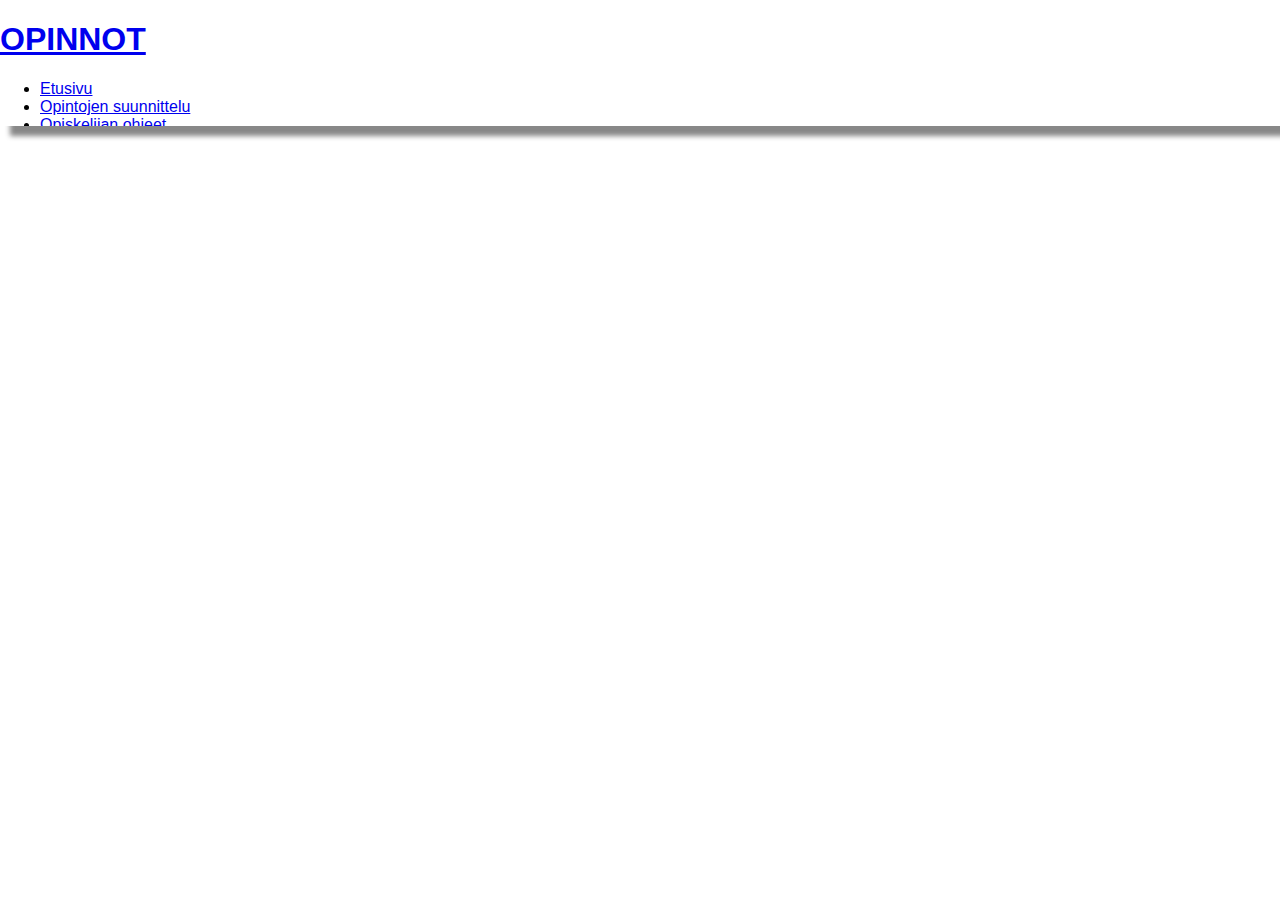
<file: index.html>
<!DOCTYPE html>
<html>
<head>
	<meta charset="utf-8"/>
	<base target="_parent" />
	<link rel="stylesheet" type="text/css" href="https://universityofhelsinki.github.io/Styleguide/css/styles.css">
	<link rel="stylesheet" href="style.css">
	<script src="https://ajax.googleapis.com/ajax/libs/jquery/3.2.1/jquery.min.js"></script>
	<title>UH Header</title>

</head>
<body>
	<script type="text/javascript">
	function getParameterByName(name, url) {
	    if (!url) url = window.location.href;
	    name = name.replace(/[\[\]]/g, "\\$&");
	    var regex = new RegExp("[?&]" + name + "(=([^&#]*)|&|#|$)"),
	        results = regex.exec(url);
	    if (!results) return null;
	    if (!results[2]) return '';
	    return decodeURIComponent(results[2].replace(/\+/g, " "));
	  }

	  $(function() {
	  	var locale = getParameterByName('locale');
	  	if(locale == null) {
	  		locale = 'fi';
	  	}
	  	$("a, h1").each(function() {
	  		var lang = $(this).attr('lang');
	  		if(typeof lang == typeof undefined || lang == false) {

	  		} else if(lang == locale) {
	  			$(this).show();
	  		} else {
				$(this).hide();				
	  		}
	  	});
	  });
	</script>
	<div id="navi">
		<div class="l-top-bar">
		    <div class="l-top-bar__subregion">
		        <div class="l-top-bar__main">
		            <a lang="fi" class="logo" href="/fi">
		                <h1 class="logo__sitename">OPINNOT</h1>
	                </a>
	                <a lang="en" class="logo" href="/en">
		                <h1 class="logo__sitename">STUDIES</h1>
		            </a>
		            <a lang="sv" class="logo" href="/sv">
		                <h1 class="logo__sitename">STUDIER</h1>		                
		            </a>
		        </div>
		    </div>
		</div>
		<div class="l-menu-bar with-top-bar">
			<nav class="main-menu">
		  		<ul class="menu">
		  			<li class="is-lvl1 is-active main-menu__front">
		      			<span class="main-menu__home"></span>
		      			<a lang="fi" href="https://qa.student.helsinki.fi" class="active">Etusivu</a>
		      			<a lang="en" href="https://qa.student.helsinki.fi" class="active">Front page</a>
		      			<a lang="sv" href="https://qa.student.helsinki.fi" class="active">Förstasidan</a>
		    		</li>
		  			<li class="is-lvl1">
		      			<a lang="fi" href="https://sis-helsinki-test.funidata.fi/student/degree">Opintojen suunnittelu</a>		      			
		      			<a lang="en" href="https://sis-helsinki-test.funidata.fi/student/degree">Study planning</a>
		      			<a lang="sv" href="https://sis-helsinki-test.funidata.fi/student/degree">Studieplanering</a>
		    		</li>
		    		<li class="is-lvl1">
		      			<a lang="fi" href="https://dev.guide.student.helsinki.fi/fi">Opiskelijan ohjeet</a>
		      			<a lang="en" href="https://dev.guide.student.helsinki.fi/en">Instructions for students</a>
		      			<a lang="sv" href="https://dev.guide.student.helsinki.fi/sv">Instruktioner för studerande</a>
		    		</li>
		    		<li class="last is-lvl1 is-expandable">
		      			<span class="main-menu__expand-toggle main-menu__expand"></span>
		      			<a lang="fi" class="main-menu__expand-toggle" href="">Työkalut</a>
		      			<a lang="en" class="main-menu__expand-toggle" href="">Tools</a>
		      			<a lang="sv" class="main-menu__expand-toggle" href="">Verktyg</a>
		      			<ul class="menu">
							<li class="is-lvl2">
								<a lang="fi" href="https://weboodi.helsinki.fi/hytest/omatopinn.jsp?NaytSuor=1&Kieli=1">Opintosuoritukset</a>
								<a lang="en" href="https://weboodi.helsinki.fi/hytest/omatopinn.jsp?NaytSuor=1&Kieli=6">Prestationer</a>
								<a lang="sv" href="https://weboodi.helsinki.fi/hytest/omatopinn.jsp?NaytSuor=1&Kieli=2">Completed studies</a>
							</li>
							<li class="is-lvl2">
								<a lang="fi" href="http://www.helsinki.fi/office365">Sähköposti</a>
								<a lang="en" href="http://www.helsinki.fi/office365">Email</a>
								<a lang="sv" href="http://www.helsinki.fi/office365">E-post</a>
							</li>
							<li class="is-lvl2">
								<a lang="fi" href="http://www.helsinki.fi/kirjasto/fi/etusivu">Kirjasto</a>
								<a lang="en" href="http://www.helsinki.fi/kirjasto/en/home">Library</a>
								<a lang="sv" href="http://www.helsinki.fi/kirjasto/sv/hem">Bibliotek</a>
							</li>
							<li class="is-lvl2">
								<a lang="fi" href="https://mot.kielikone.fi/mot/hy/netmot.exe">MOT-sanakirjat</a>
								<a lang="en" href="https://mot.kielikone.fi/mot/hy/netmot.exe">MOT Dictionaries</a>
								<a lang="sv" href="https://mot.kielikone.fi/mot/hy/netmot.exe">MOT-ordböcker</a>
							</li>
							<li class="is-lvl2">
								<a lang="fi" href="https://opinder.helsinki.fi">Opinder-yhteisöpalvelu</a>
								<a lang="en" href="https://opinder.helsinki.fi">Opinder social networking service</a>
								<a lang="sv" href="https://opinder.helsinki.fi">Opinder social nätverkstjänst</a>								
							</li>
						</ul>
		        	</li>			
				</ul>
			</nav>
			<nav class="fatmenu">
				<ul class="menu is-open expandthis">
					<li class="is-lvl1 last is-expandable">
						<ul class="menu">
							<li class="is-lvl2">
								<a lang="fi" href="https://weboodi.helsinki.fi/hytest/omatopinn.jsp?NaytSuor=1&Kieli=1">Opintosuoritukset</a>
								<a lang="en" href="https://weboodi.helsinki.fi/hytest/omatopinn.jsp?NaytSuor=1&Kieli=6">Completed studies</a>
								<a lang="sv" href="https://weboodi.helsinki.fi/hytest/omatopinn.jsp?NaytSuor=1&Kieli=2">Prestationer</a>
							</li>
							<li class="is-lvl2">
								<a lang="fi" href="http://www.helsinki.fi/office365">Sähköposti</a>
								<a lang="en" href="http://www.helsinki.fi/office365">Email</a>
								<a lang="sv" href="http://www.helsinki.fi/office365">E-post</a>
							</li>
							<li class="is-lvl2">
								<a lang="fi" href="http://www.helsinki.fi/kirjasto/fi/etusivu">Kirjasto</a>
								<a lang="en" href="http://www.helsinki.fi/kirjasto/en/home">Library</a>
								<a lang="sv" href="http://www.helsinki.fi/kirjasto/sv/hem">Bibliotek</a>
							</li>
							<li class="is-lvl2">
								<a lang="fi" href="https://mot.kielikone.fi/mot/hy/netmot.exe">MOT-sanakirjat</a>
								<a lang="en" href="https://mot.kielikone.fi/mot/hy/netmot.exe">MOT Dictionaries</a>
								<a lang="sv" href="https://mot.kielikone.fi/mot/hy/netmot.exe">MOT-ordböcker</a>
							</li>
							<li class="is-lvl2">
								<a lang="fi" href="https://opinder.helsinki.fi">Opinder-yhteisöpalvelu</a>
								<a lang="en" href="https://opinder.helsinki.fi">Opinder social networking service</a>
								<a lang="sv" href="https://opinder.helsinki.fi">Opinder social nätverkstjänst</a>
							</li>
						</ul>
					</li>
					<span class="fatmenu__collapse"></span>
				</ul>
			</nav>
		</div>
	</div>

	<script src="uh-header.js"></script>
	<script>
	  uhHeader({ origin: 'https://sis-helsinki-test.funidata.fi' });	 
	</script>

</body>
</html>
</file>
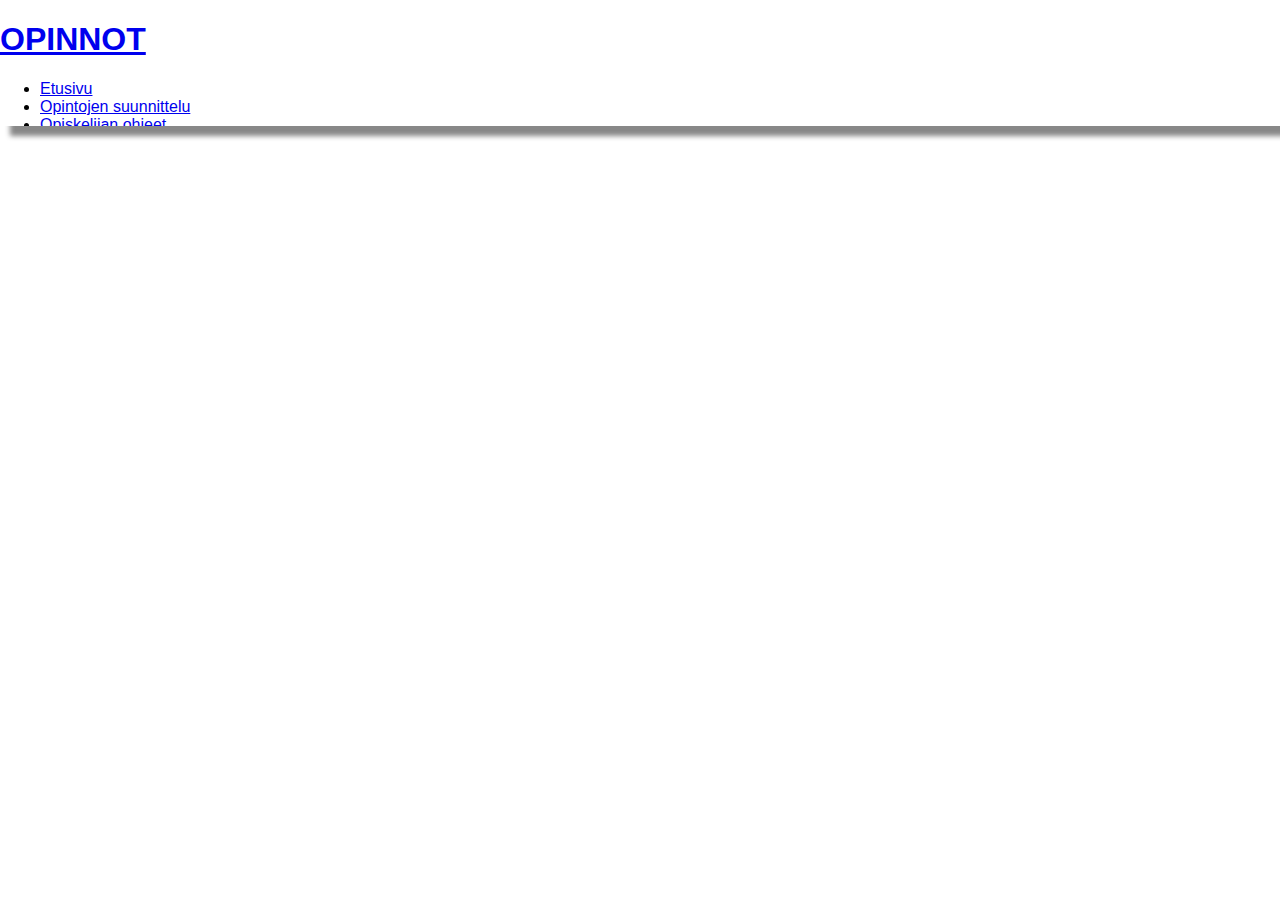
<file: production-header.html>
<!DOCTYPE html>
<html>
<head>
	<meta charset="utf-8"/>
	<base target="_parent" />
	<link rel="stylesheet" type="text/css" href="https://universityofhelsinki.github.io/Styleguide/css/styles.css">
	<link rel="stylesheet" href="style.css">
	<script src="https://ajax.googleapis.com/ajax/libs/jquery/3.2.1/jquery.min.js"></script>
	<title>UH Header</title>

</head>
<body>
	<script type="text/javascript">
	function getParameterByName(name, url) {
	    if (!url) url = window.location.href;
	    name = name.replace(/[\[\]]/g, "\\$&");
	    var regex = new RegExp("[?&]" + name + "(=([^&#]*)|&|#|$)"),
	        results = regex.exec(url);
	    if (!results) return null;
	    if (!results[2]) return '';
	    return decodeURIComponent(results[2].replace(/\+/g, " "));
	  }

	  $(function() {
	  	var locale = getParameterByName('locale');
	  	if(locale == null) {
	  		locale = 'fi';
	  	}
	  	$("a, h1").each(function() {
	  		var lang = $(this).attr('lang');
	  		if(typeof lang == typeof undefined || lang == false) {

	  		} else if(lang == locale) {
	  			$(this).show();
	  		} else {
				$(this).hide();				
	  		}
	  	});
	  });
	</script>
	<div id="navi">
		<div class="l-top-bar">
		    <div class="l-top-bar__subregion">
		        <div class="l-top-bar__main">
		            <a lang="fi" class="logo" href="/fi">
		                <h1 class="logo__sitename">OPINNOT</h1>
	                </a>
	                <a lang="en" class="logo" href="/en">
		                <h1 class="logo__sitename">STUDIES</h1>
		            </a>
		            <a lang="sv" class="logo" href="/sv">
		                <h1 class="logo__sitename">STUDIER</h1>		                
		            </a>
		        </div>
		    </div>
		</div>
		<div class="l-menu-bar with-top-bar">
			<nav class="main-menu">
		  		<ul class="menu">
		  			<li class="is-lvl1 is-active main-menu__front">
		      			<span class="main-menu__home"></span>
		      			<a lang="fi" href="https://student.helsinki.fi" class="active">Etusivu</a>
		      			<a lang="en" href="https://student.helsinki.fi" class="active">Front page</a>
		      			<a lang="sv" href="https://student.helsinki.fi" class="active">Förstasidan</a>
		    		</li>
		  			<li class="is-lvl1">
		      			<a lang="fi" href="https://sis-helsinki.funidata.fi/student/degree">Opintojen suunnittelu</a>		      			
		      			<a lang="en" href="https://sis-helsinki.funidata.fi/student/degree">Study planning</a>
		      			<a lang="sv" href="https://sis-helsinki.funidata.fi/student/degree">Studieplanering</a>
		    		</li>
		    		<li class="is-lvl1">
		      			<a lang="fi" href="https://guide.student.helsinki.fi/fi">Opiskelijan ohjeet</a>
		      			<a lang="en" href="https://guide.student.helsinki.fi/en">Instructions for students</a>
		      			<a lang="sv" href="https://guide.student.helsinki.fi/sv">Instruktioner för studerande</a>
		    		</li>
		    		<li class="last is-lvl1 is-expandable">
		      			<span class="main-menu__expand-toggle main-menu__expand"></span>
		      			<a lang="fi" class="main-menu__expand-toggle" href="">Työkalut</a>
		      			<a lang="en" class="main-menu__expand-toggle" href="">Tools</a>
		      			<a lang="sv" class="main-menu__expand-toggle" href="">Verktyg</a>
		      			<ul class="menu">
							<li class="is-lvl2">
								<a lang="fi" href="https://weboodi.helsinki.fi/hy/omatopinn.jsp?NaytSuor=1&Kieli=1">Opintosuoritukset</a>
								<a lang="en" href="https://weboodi.helsinki.fi/hy/omatopinn.jsp?NaytSuor=1&Kieli=6">Completed studies</a>
								<a lang="sv" href="https://weboodi.helsinki.fi/hy/omatopinn.jsp?NaytSuor=1&Kieli=2">Prestationer</a>
							</li>
							<li class="is-lvl2">
								<a lang="fi" href="http://www.helsinki.fi/office365">Sähköposti</a>
								<a lang="en" href="http://www.helsinki.fi/office365">Email</a>
								<a lang="sv" href="http://www.helsinki.fi/office365">E-post</a>
							</li>
							<li class="is-lvl2">
								<a lang="fi" href="http://www.helsinki.fi/kirjasto/fi/etusivu">Kirjasto</a>
								<a lang="en" href="http://www.helsinki.fi/kirjasto/en/home">Library</a>
								<a lang="sv" href="http://www.helsinki.fi/kirjasto/sv/hem">Bibliotek</a>
							</li>
							<li class="is-lvl2">
								<a lang="fi" href="https://mot.kielikone.fi/mot/hy/netmot.exe">MOT-sanakirjat</a>
								<a lang="en" href="https://mot.kielikone.fi/mot/hy/netmot.exe">MOT Dictionaries</a>
								<a lang="sv" href="https://mot.kielikone.fi/mot/hy/netmot.exe">MOT-ordböcker</a>
							</li>
							<li class="is-lvl2">
								<a lang="fi" href="https://opinder.helsinki.fi">Opinder-yhteisöpalvelu</a>
								<a lang="en" href="https://opinder.helsinki.fi">Opinder social networking service</a>
								<a lang="sv" href="https://opinder.helsinki.fi">Opinder social nätverkstjänst</a>								
							</li>
						</ul>
		        	</li>			
				</ul>
			</nav>
			<nav class="fatmenu">
				<ul class="menu is-open expandthis">
					<li class="is-lvl1 last is-expandable">
						<ul class="menu">
							<li class="is-lvl2">
								<a lang="fi" href="https://weboodi.helsinki.fi/hy/omatopinn.jsp?NaytSuor=1&Kieli=1">Opintosuoritukset</a>
								<a lang="en" href="https://weboodi.helsinki.fi/hy/omatopinn.jsp?NaytSuor=1&Kieli=6">Completed studies</a>
								<a lang="sv" href="https://weboodi.helsinki.fi/hy/omatopinn.jsp?NaytSuor=1&Kieli=2">Prestationer</a>
							</li>
							<li class="is-lvl2">
								<a lang="fi" href="http://www.helsinki.fi/office365">Sähköposti</a>
								<a lang="en" href="http://www.helsinki.fi/office365">Email</a>
								<a lang="sv" href="http://www.helsinki.fi/office365">E-post</a>
							</li>
							<li class="is-lvl2">
								<a lang="fi" href="http://www.helsinki.fi/kirjasto/fi/etusivu">Kirjasto</a>
								<a lang="en" href="http://www.helsinki.fi/kirjasto/en/home">Library</a>
								<a lang="sv" href="http://www.helsinki.fi/kirjasto/sv/hem">Bibliotek</a>
							</li>
							<li class="is-lvl2">
								<a lang="fi" href="https://mot.kielikone.fi/mot/hy/netmot.exe">MOT-sanakirjat</a>
								<a lang="en" href="https://mot.kielikone.fi/mot/hy/netmot.exe">MOT Dictionaries</a>
								<a lang="sv" href="https://mot.kielikone.fi/mot/hy/netmot.exe">MOT-ordböcker</a>
							</li>
							<li class="is-lvl2">
								<a lang="fi" href="https://opinder.helsinki.fi">Opinder-yhteisöpalvelu</a>
								<a lang="en" href="https://opinder.helsinki.fi">Opinder social networking service</a>
								<a lang="sv" href="https://opinder.helsinki.fi">Opinder social nätverkstjänst</a>								
							</li>
						</ul>
					</li>
					<span class="fatmenu__collapse"></span>
				</ul>
			</nav>
		</div>
	</div>

	<script src="uh-header.js"></script>
	<script>
	  uhHeader({ origin: 'https://sis-helsinki.funidata.fi' });
	</script>

</body>
</html>
</file>
<file: style.css>
body {
    margin: 0;
    height: 100%; /* needed in firefox */
    background: #FFF;
}
#container {
    margin: 10px;
}
#navi {
    opacity: 1;
    box-sizing: border-box;
    font-family: sans-serif;
    /*transition: height 0.4s;*/
    overflow: hidden;
    box-shadow: 10px 10px 5px #888888;
}
.nav-toggle{
    visibility:hidden;
}
.l-menu-bar{
    display: block;
}
</file>
